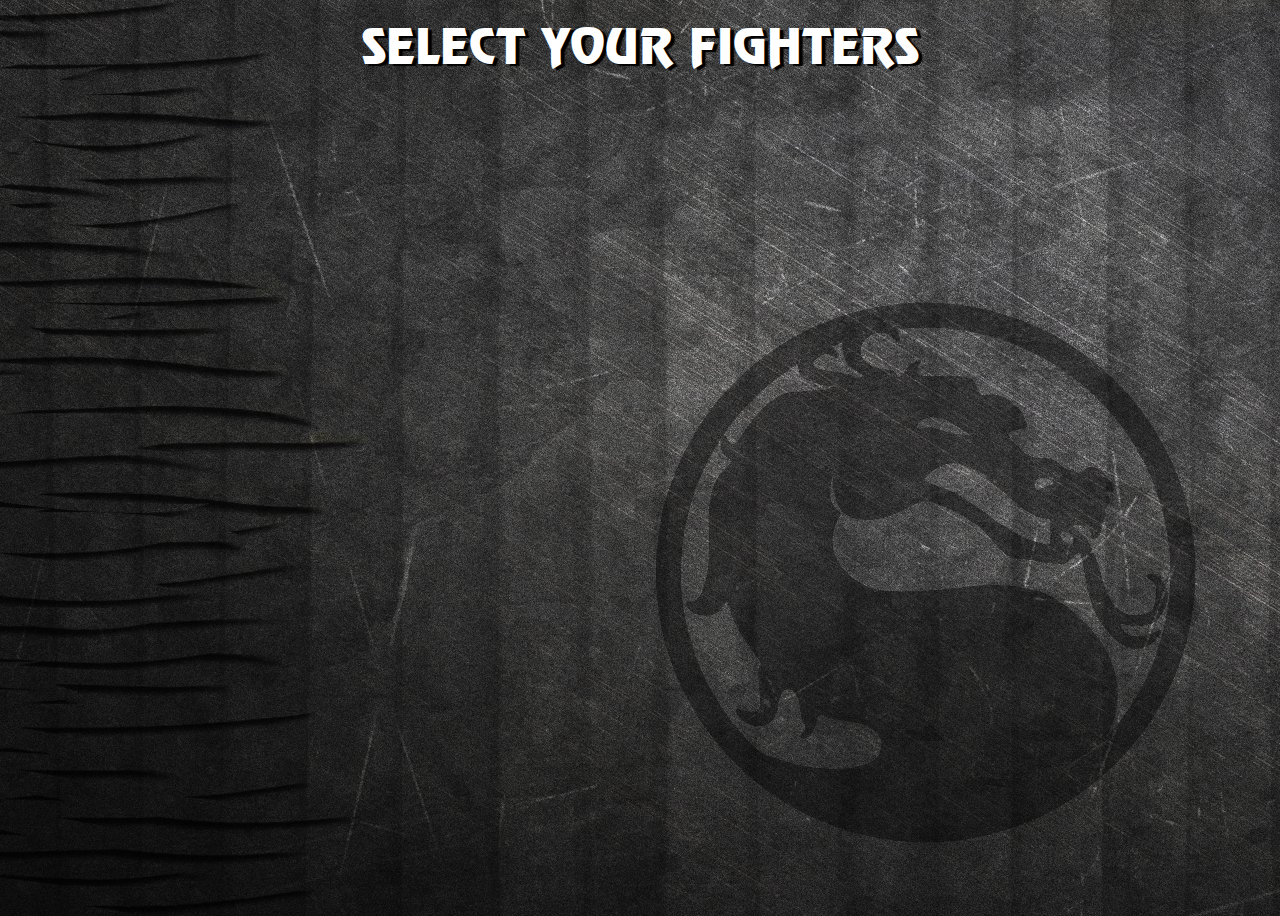
<file: index.html>
<!doctype html>
<html lang="en">
<head>
    <meta charset="UTF-8">
    <meta name="viewport"
          content="width=device-width, user-scalable=no, initial-scale=1.0, maximum-scale=1.0, minimum-scale=1.0">
    <meta http-equiv="X-UA-Compatible" content="ie=edge">
    <title>Mortal Kombat</title>
    <link rel="stylesheet" href="css/index.css" type="text/css">
</head>
<body>
<div class="root">
    <div class="title">
        SELECT YOUR FIGHTERS
    </div>
    <div class="player"></div>
    <div class="parent"></div>

    <script src="index.js"></script>
</div>
</body>
</html>
</file>
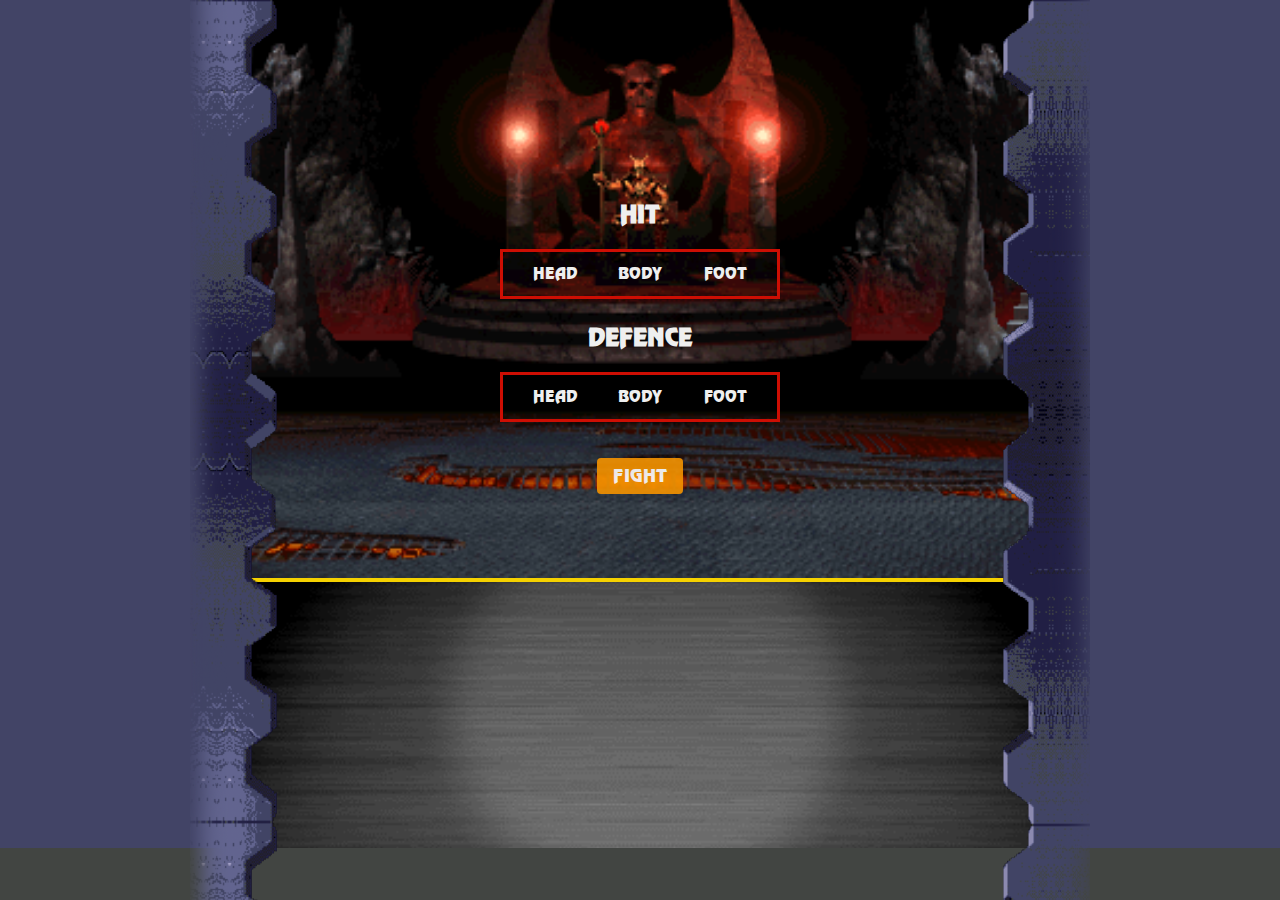
<file: fightArea/index.html>
<!doctype html>
<html lang="en">
<head>
    <meta charset="UTF-8">
    <meta name="viewport"
          content="width=device-width, user-scalable=no, initial-scale=1.0, maximum-scale=1.0, minimum-scale=1.0">
    <meta http-equiv="X-UA-Compatible" content="ie=edge">
    <title>MK - JSMarathon - Arenas</title>
    <link rel="stylesheet" href="../css/style.css">
</head>

<body>
    <div class="root">
        <div class="arenas arena2">
            <form class="control">
                <div class="inputWrap">
                    <h2>HIT</h2>
                    <div class="ul">
                        <input type="radio" name="hit" value="head" id="headHit" required>
                        <label for="headHit">
                            <span>HEAD</span>
                        </label>
                        <input type="radio" name="hit" value="body" id="bodyHit" required>
                        <label for="bodyHit">
                            <span>BODY</span>
                        </label>
                        <input type="radio" name="hit" value="foot" id="footHit" required>
                        <label for="footHit">
                            <span>FOOT</span>
                        </label>
                    </div>
                </div>
                <div class="inputWrap">
                    <h2>defence</h2>
                    <div class="ul">
                        <input type="radio" name="defence" value="head" id="headDefence" required>
                        <label for="headDefence">
                            <span>HEAD</span>
                        </label>
                        <input type="radio" name="defence" value="body" id="bodyDefence" required>
                        <label for="bodyDefence">
                            <span>BODY</span>
                        </label>
                        <input type="radio" name="defence" value="foot" id="footDefence" required>
                        <label for="footDefence">
                            <span>FOOT</span>
                        </label>
                    </div>
                </div>
                <div class="buttonWrap">
                    <button class="button" type="submit">
                        Fight
                    </button>
                </div>
            </form>
        </div>
        <div class="chat"></div>
        <div class="wall-left"></div>
        <div class="wall-right"></div>
    </div>
    <script src="../MC_js/main.js" type="module"></script>
</body>
</html>
</file>
<file: css/index.css>
@font-face {
    font-family: 'Mortal Kombat 3';
    src: url('../assets/fonts/MortalKombat3-Regular.eot');
    src: url('../assets/fonts/MortalKombat3-Regular.eot?#iefix') format('embedded-opentype'),
    url('../assets/fonts/MortalKombat3-Regular.woff2') format('woff2'),
    url('../assets/fonts/MortalKombat3-Regular.woff') format('woff'),
    url('../assets/fonts/MortalKombat3-Regular.ttf') format('truetype');
    font-weight: normal;
    font-style: normal;
    font-display: swap;
}


*, *:before, *:after {
    box-sizing: border-box;
}

body {
    background-image: url("../assets/back.jpg");
}

.root {
    display: flex;
    justify-content: center;
    align-items: center;
    flex-direction: column;
    padding-top: 30px;
    min-height: 100vh;
    min-width: 100vh;
    background-size: contain;
    background-position: center;
    position: relative;
}

.title {
    position: absolute;
    font-family: "Mortal Kombat 3", serif;
    font-size: 48px;
    color: #FFF;
    top: 10px;
    left: 50%;
    text-shadow: 4px 2px 1px #000;
    transform: translate(-50%, 0);
    white-space: nowrap;
}

.player {
    position: absolute;
    width: 210px;
    height: 367px;
    z-index: 3;
    bottom: 44px;
    left: 50%;
    margin-left: -105px;
    transform: translate(-205%, 0px);
}

.player img {
    max-width: 100%;
    max-height: 100%;
    height: 100%;
}

.parent {
    display: grid;
    grid-template-columns: repeat(7, 1fr);
    grid-template-rows: repeat(4, 1fr);
    grid-column-gap: 0;
    grid-row-gap: 0;
}

.div1 { grid-area: 1 / 1 / 2 / 2; }
.div2 { grid-area: 1 / 2 / 2 / 3; }
.div3 { grid-area: 1 / 3 / 2 / 4; }
.div4 { grid-area: 1 / 4 / 2 / 5; }
.div5 { grid-area: 1 / 5 / 2 / 6; }
.div6 { grid-area: 1 / 6 / 2 / 7; }
.div7 { grid-area: 1 / 7 / 2 / 8; }
.div8 { grid-area: 2 / 1 / 3 / 2; }
.div9 { grid-area: 2 / 2 / 3 / 3; }
.div10 { grid-area: 2 / 3 / 3 / 4; }
.div11 { grid-area: 2 / 4 / 3 / 5; }
.div12 { grid-area: 2 / 5 / 3 / 6; }
.div13 { grid-area: 2 / 6 / 3 / 7; }
.div14 { grid-area: 2 / 7 / 3 / 8; }
.div15 { grid-area: 3 / 2 / 4 / 3; }
.div16 { grid-area: 3 / 3 / 4 / 4; }
.div17 { grid-area: 3 / 4 / 4 / 5; }
.div18 { grid-area: 3 / 5 / 4 / 6; }
.div19 { grid-area: 3 / 6 / 4 / 7; }
.div20 { grid-area: 4 / 2 / 5 / 3; }
.div21 { grid-area: 4 / 3 / 5 / 4; }
.div22 { grid-area: 4 / 4 / 5 / 5; }
.div23 { grid-area: 4 / 5 / 5 / 6; }
.div24 { grid-area: 4 / 6 / 5 / 7; }

.row {
    display: flex;
    position: relative;
    z-index: 1;
}

.row:hover {
    z-index: 2;
}
.character {
    width: 137px;
    height: 176px;
    position: relative;
    z-index: 1;
    cursor: pointer;
}

.character:hover,
.character.active {
    z-index: 2;
}

.character:hover:before,
.character.active:before {
    content: "";
    display: block;
    width: calc(100% + 4px);
    height: calc(100% + 4px);
    top: -2px;
    left: -2px;
    position: absolute;
    border: 14px solid #21aa21;
}
.character.disabled {
    cursor: default;
}
.character.disabled:hover:before {
    display: none;
}

.character img {
    width: 100%;
}
</file>
<file: css/style.css>
@font-face {
    font-family: 'Mortal Kombat 3';
    src: url('../assets/fonts/MortalKombat3-Regular.eot');
    src: url('../assets/fonts/MortalKombat3-Regular.eot?#iefix') format('embedded-opentype'),
    url('../assets/fonts/MortalKombat3-Regular.woff2') format('woff2'),
    url('../assets/fonts/MortalKombat3-Regular.woff') format('woff'),
    url('../assets/fonts/MortalKombat3-Regular.ttf') format('truetype');
    font-weight: normal;
    font-style: normal;
    font-display: swap;
}


*,
*:before,
*:after {
    box-sizing: border-box;
}

html {
    margin: 0;
    padding: 0;
}

body {
    background-color: #424542;
    margin: 0;
    padding: 0;
}

.root {
    display: flex;
    justify-content: center;
    width: 100%;
    flex-direction: column;
    align-items: center;
    position: relative;
    background: #424466;
}

.wall-left {
    position: absolute;
    width: 87px;
    background-image: url('../assets/wall-left.png');
    min-height: 100vh;
    background-size: contain;
    background-repeat: repeat-y;
    top: 0;
    z-index: 100;
    left: 50%;
    transform: translate(-450px, 0px);
    height: 100%;
}

.wall-right {
    position: absolute;
    width: 87px;
    background-image: url('../assets/wall-right.png');
    min-height: 100vh;
    background-size: contain;
    background-repeat: repeat-y;
    top: 0;
    z-index: 100;
    right: 50%;
    transform: translate(450px, 0px);
    height: 100%;
}

.arenas {
    width: 786px;
    height: 578px;
    background-size: cover;
    background-position: center;
    background-repeat: no-repeat;
    position: relative;
    display: flex;
}

.arenas.arena1 {
    background-image: url(../assets/scorpions-lair-arenas.png);
}

.arenas.arena2 {
    background-image: url(../assets/the-cave.png);
}

.arenas.arena3 {
    background-image: url(../assets/jade-s-desert.png);
}

.arenas.arena4 {
    background-image: url(../assets/scislac-busorez.png);
}

.arenas.arena5 {
    background-image: url(../assets/waterfront.png);
}

.player1,
.player2 {
    width: 50%;
    position: relative;
}

.progressbar {
    width: 295px;
    border: 4px solid #f5d100;
    position: absolute;
    top: 59px;
    height: 28px;
    background-color: #cd0e03;
    display: flex;
}

.player1 .progressbar {
    left: 38px;
}

.player2 .progressbar {
    right: 38px;
    flex-direction: row-reverse;
}

.extralife {
    width: 90px;
    border: 2px solid #f5d100;
    position: absolute;
    top: 85px;
    height: 12px;
    background-color: #cd0e03;
    display: flex;
}

.player1 .extralife {
    left: 38px;
}

.player2 .extralife {
    right: 38px;
    flex-direction: row-reverse;
}

.extralife .life {
    background: #00d600;
}

.life {
    background-color: #0431f9;
    height: 100%;
    width: 90%;
}

.name {
    position: absolute;
    font-family: 'Mortal Kombat 3', serif;
    font-size: 26px;
    line-height: 20px;
    letter-spacing: 2px;
    color: #efefef;
    top: 0;
    text-transform: uppercase;
}

.player1 .name {
    left: 5px;
}

.player2 .name {
    right: 5px;
}

.chat {
    width: 786px;
    height: 30vh;
    background-image: url(../assets/versus.png);
    background-size: cover;
    background-position: center;
    border-top: 4px solid #f5d100;
    padding: 6px 40px;
    overflow: scroll;
    color: white;
    font-family: Arial, serif;
}

.character {
    position: absolute;
    bottom: 20px;
    width: 150px;
    height: 268px;
}

.player1 .character {
    left: 60px;
}

.player2 .character {
    right: 60px;
}

.player2 .character img {
    transform: scaleX(-1)translate(50%, 0);
}

.character img {
    height: 100%;
    position: absolute;
    bottom: 0;
    left: 50%;
    transform: translate(-50%, 0);
}

.fight {
    position: absolute;
    z-index: 100;
    top: 30%;
    width: 300px;
    left: 50%;
    transform: translate(-50%, 0%);
}

.fight img {
    width: 100%;
}

.button {
    display: block;
    position: relative;
    padding: 0 16px;
    height: 36px;
    color: white;
    font-size: 18px;
    text-transform: uppercase;
    background-color: #f59300;
    border: none;
    margin-top: 0;
    margin-left: auto;
    margin-right: auto;
    border-radius: 4px;
    box-sizing: border-box;
    cursor: pointer;
    font-family: "Mortal Kombat 3", serif;
    outline: none;
}
.button::after {
    content: "";
    position: absolute;
    width: 100%;
    height: 100%;
    top: 4px;
    left: 0;
    border-radius: 4px;
    z-index: -1;
}
.button:hover {
    background-color: #ffcc00;
}
.button:active {
    top: 2px;
}
.button:active::after {
    top: 1px;
}

.button:disabled {
    background-color: #ab0a00;
    cursor: not-allowed;
}

.button:disabled:after {
    opacity: .1;
}

.button:disabled:active {
    top: 0;
}

.button:disabled:active::after {
    top: 4px;
}

.winTitle {
    position: absolute;
    top: 22%;
    left: 50%;
    font-size: 36px;
    transform: translate(-50%, 0%);
    text-transform: uppercase;
    z-index: 1000;
    color: white;
    font-family: "Mortal Kombat 3", serif;
    text-shadow: 2px 2px 2px #cd0e03;
}

.reloadWrap {
    position: absolute;
    top: -145px;
    z-index: 1000;
    left: 50%;
    transform: translate(-50%, 0%);
}

.reloadWrap .button {
    margin-top: 0;
}

form:invalid button[class=button] {
    opacity: .9;
    cursor: not-allowed;
}

form:invalid button[class=button]:after {
    opacity: .1;
}

form:invalid button[class=button]:active {
    top: 0;
}

form:invalid button[class=button]:active::after {
    top: 4px;
}

.control {
    position: absolute;
    width: 200px;
    top: 60%;
    left: 50%;
    transform: translate(-50%, -50%);
    display: flex;
    justify-content: flex-start;
    align-items: center;
    flex-direction: column;
    z-index: 1000;
}

.inputWrap {
    position: relative;
    width: 280px;
    margin-bottom: 24px;
}

.buttonWrap {
    margin-top: 12px;
}

.inputWrap h2 {
    text-align: center;
    margin: 0 auto 20px;
    font-weight: 700;
    font-family: 'Mortal Kombat 3', serif;
    color: #efefef;
    text-transform: uppercase;
}

.ul {
    border: solid 3px #cd0e03;
    height: 50px;
    padding: 0 12px;
    font-family: 'Mortal Kombat 3', serif;
    display: flex;
    justify-content: space-between;
    color: #efefef;
}
.ul label {
    cursor: pointer;
}
.ul label:nth-of-type(2) {
    margin: 0 -4.5px;
}
.ul label span {
    position: relative;
    display: inline-block;
    width: 80px;
    height: 50px;
    line-height: 50px;
    transition: 0.3s;
    text-align: center;
    margin-top: -3px;
}
.ul label span::before {
    position: relative;
    display: block;
    width: 80px;
    height: 50px;
    content: "";
    transform: scaleY(1.2);
    z-index: -1;
    margin-bottom: -50px;
    transition: 0.3s;
}
.ul label span:hover {
    background-color: rgba(107, 185, 240, 0.2);
}

input {
    display: none;
}
input[type=radio]:checked + label > span {
    color: #fff;
    font-weight: 700;
    text-shadow: 0 2px 2px rgba(0, 0, 0, 0.2);
}
input[type=radio]:checked + label > span::before {
    background: #ffe700;
    box-shadow: 0 3px 6px 0 rgba(0, 0, 0, 0.2);
}
input[type=radio]:checked + label > span:hover {
    background: none;
}
</file>
